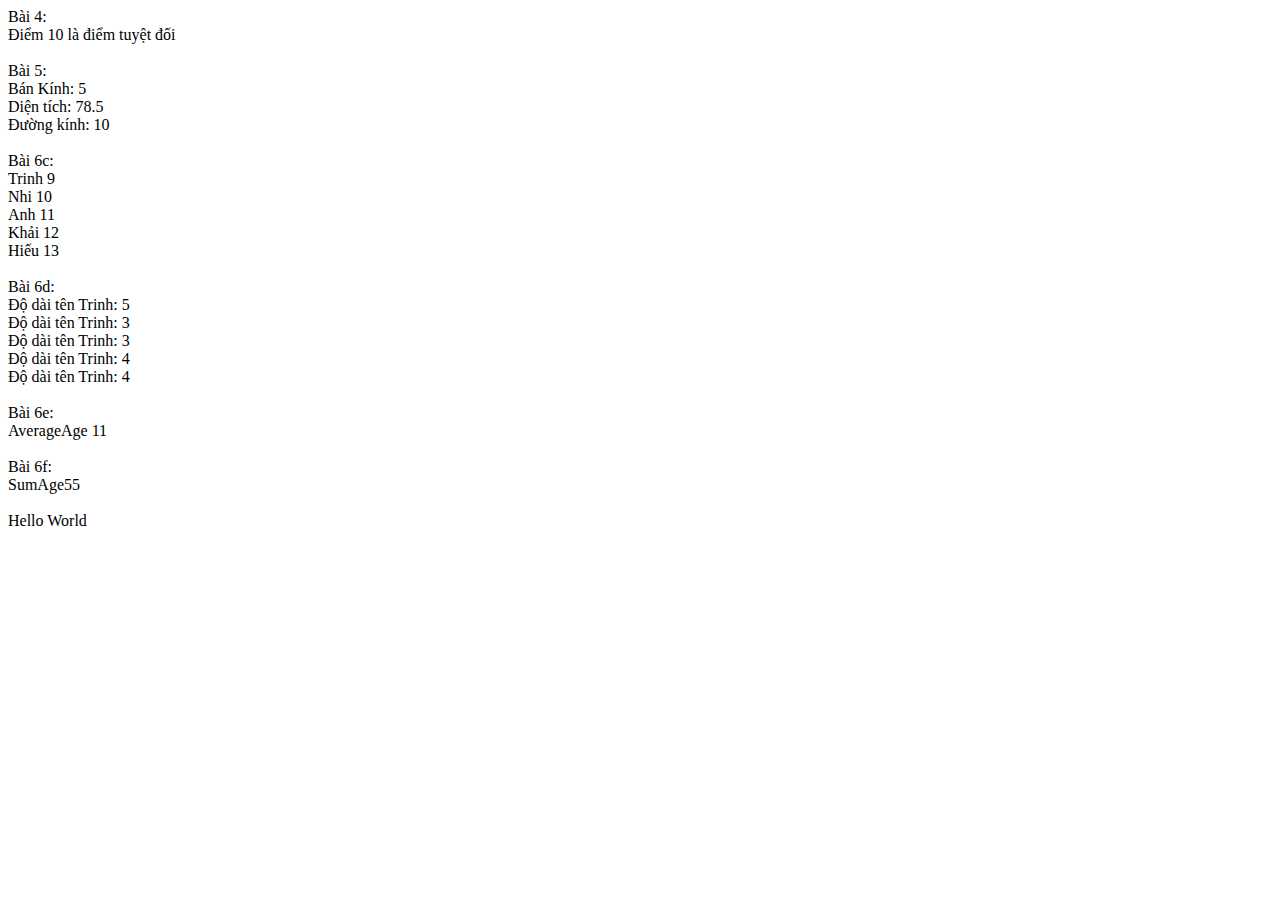
<file: bt_buoi_6/index.html>
<!DOCTYPE html>
<html lang="en">
<head>
    <meta charset="UTF-8">
    <meta name="viewport" content="width=device-width, initial-scale=1.0">
    <title>Document</title>
</head>
<body>
    <script src="index.js"></script>
    <script>
		document.write("Hello World")
	</script>
</body>
</html>
</file>
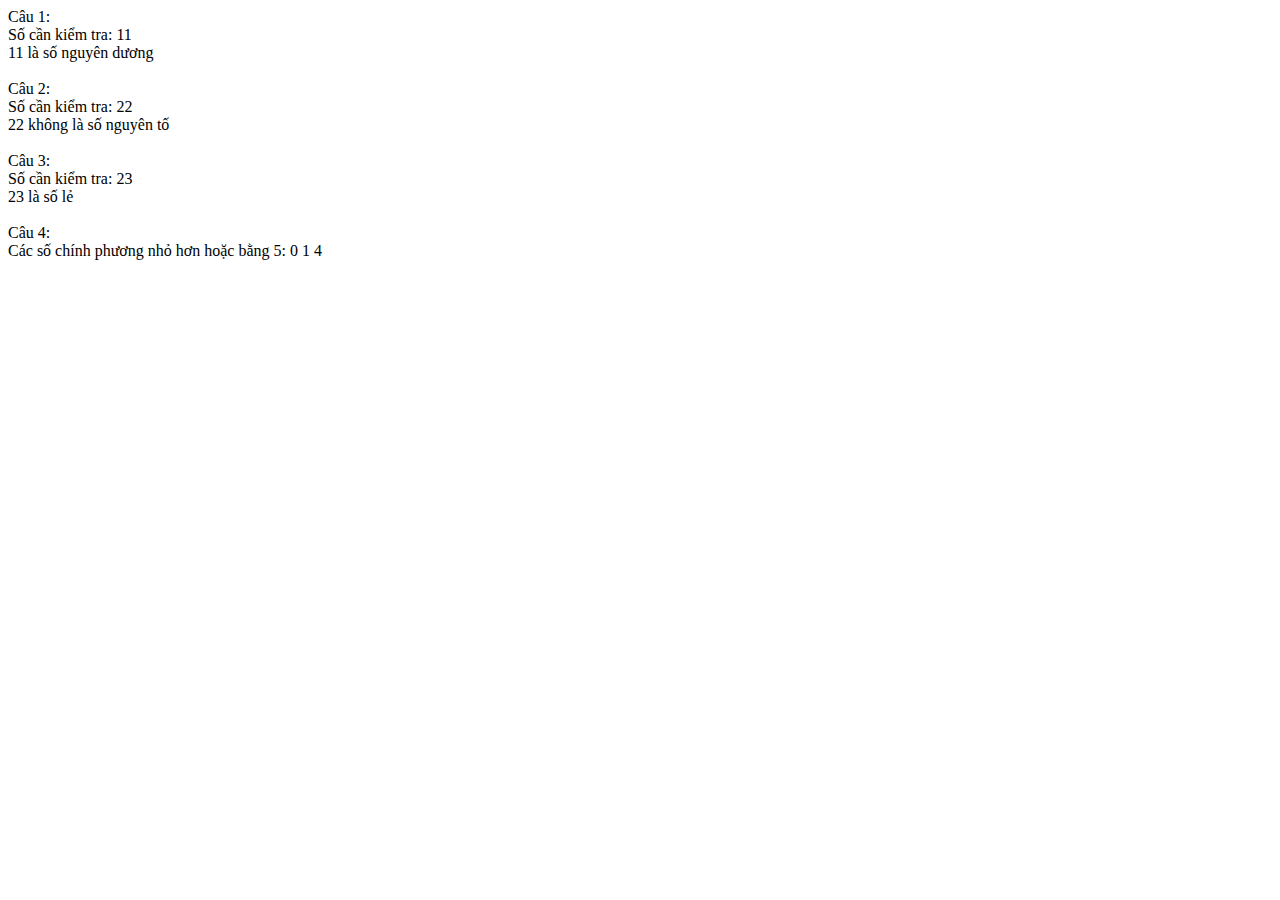
<file: bt_buoi_7/index.html>
<!DOCTYPE html>
<html lang="en">
<head>
    <meta charset="UTF-8">
    <meta name="viewport" content="width=device-width, initial-scale=1.0">
    <title>Document</title>
</head>
<body>
    <script src="index.js"></script>
</body>
</html>
</file>
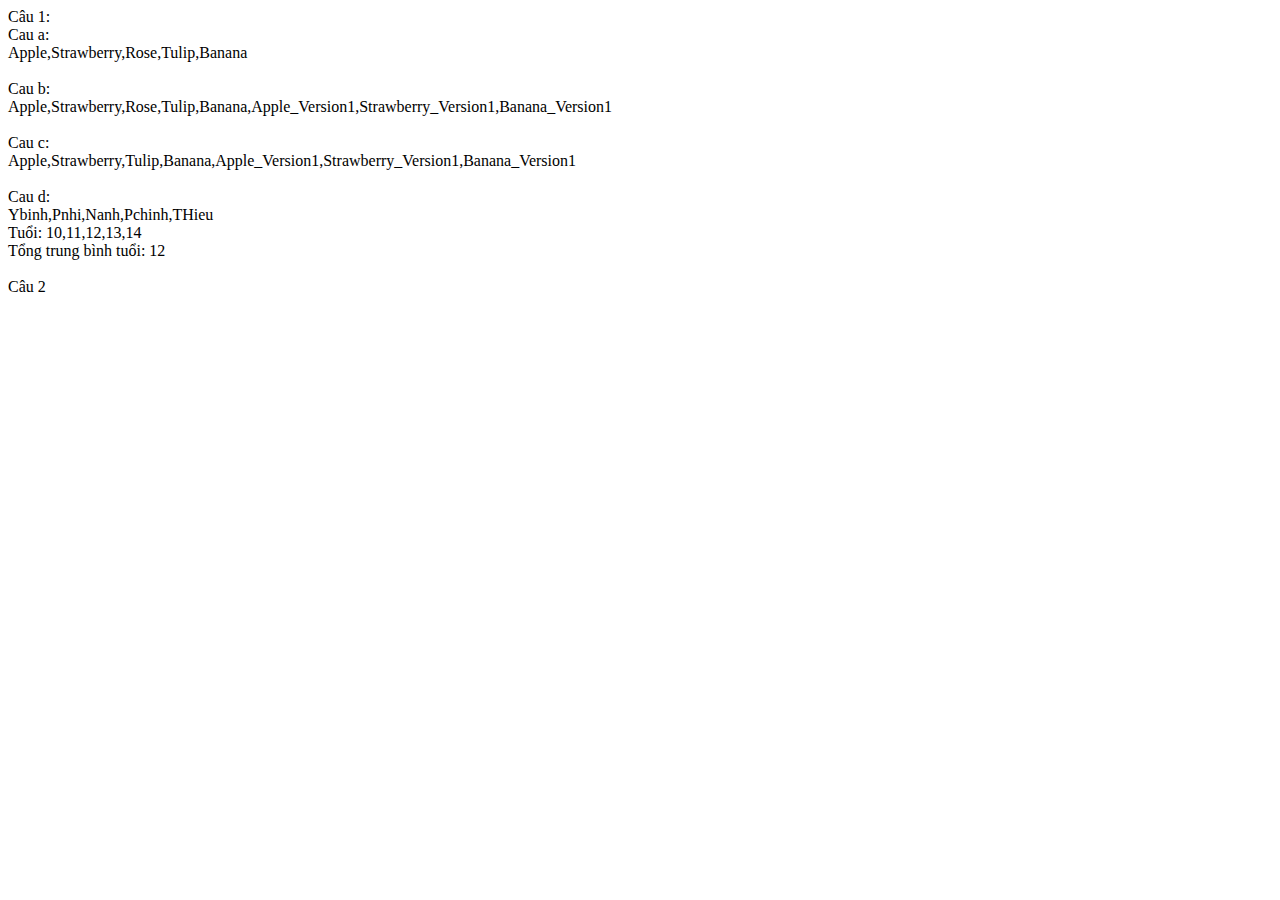
<file: bt_buoi_8/index.html>
<!DOCTYPE html>
<html lang="en">
<head>
    <meta charset="UTF-8">
    <meta name="viewport" content="width=device-width, initial-scale=1.0">
    <title>Document</title>
    <script src="index.js"></script>
</head>
<body>
    
</body>
</html>
</file>
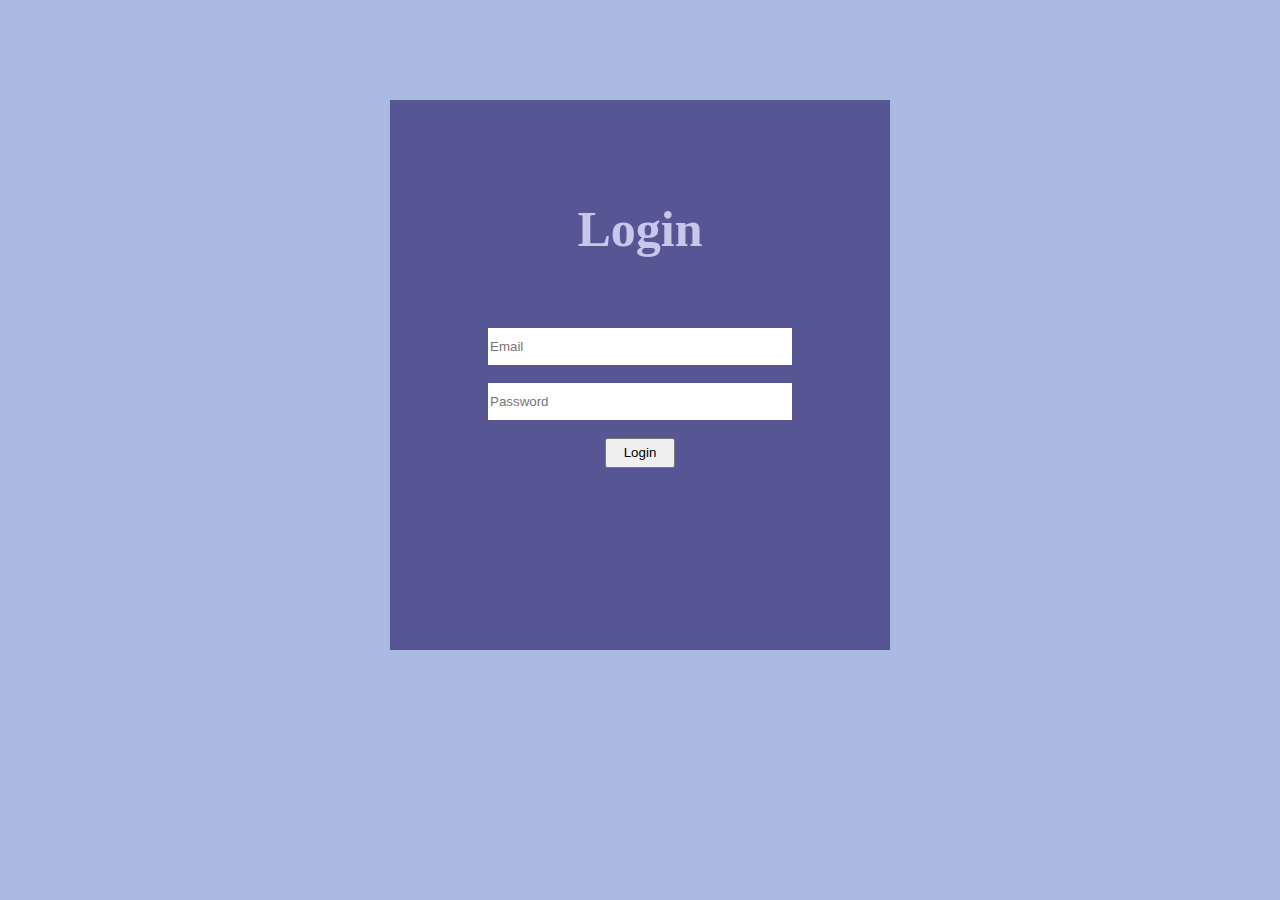
<file: bt_buoi_10/login.html>
<!DOCTYPE html>
<html lang="en">
<head>
    <link rel="stylesheet" href="login.css">
    <meta charset="UTF-8">
    <meta name="viewport" content="width=device-width, initial-scale=1.0">
    <title>Document</title>
</head>
<body style="background-color: rgb(170, 185, 224);">
    <div class="divLogin">
        <h1 style=" padding-top: 100px; font-size: 50px; color: rgb(199, 199, 234);">Login</h1><br><br>
        <input id="userName" type="text" placeholder="Email"/><br><br>
        <input id="userPassword" type="password" placeholder="Password"/><br><br>
        <button type="button" id="loginButton" >Login</button>
        
    </div>
    <script src="./login.js"></script>
</body>

</html>
</file>
<file: bt_buoi_10/login.css>
.divLogin{
    background-color: rgb(86, 86, 148);
    width: 500px;
    height: 550px;
    margin: auto;
    margin-top: 100px;
    text-align: center;
}
#userName, #userPassword{
    width: 300px;
    height: 35px;
    border: none;
    outline: none;
}
#loginButton{
    width: 70px;
    height: 30px;
    
}
</file>
